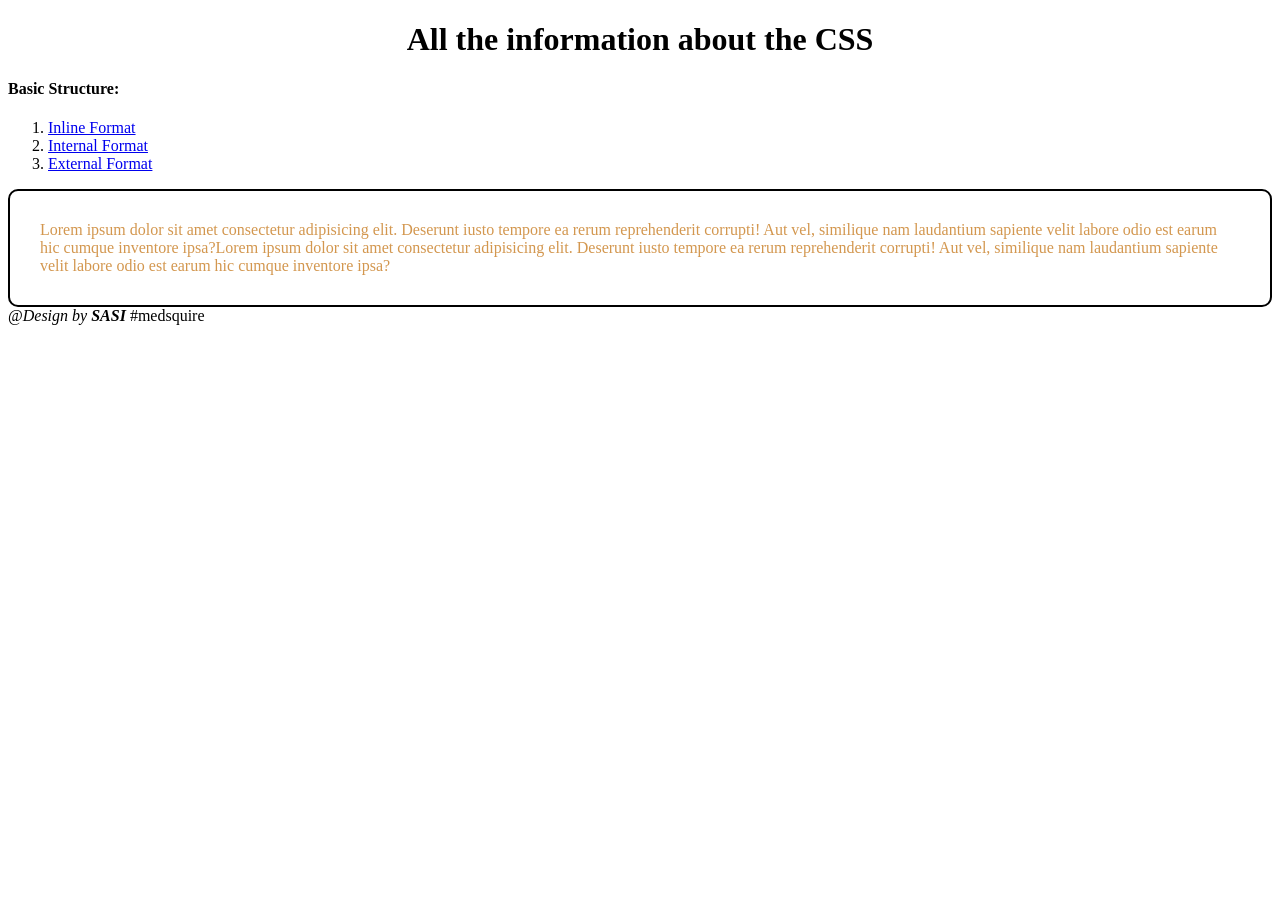
<file: index.html>
<!doctype html>
<html>
  <head>
    <meta charset="UTF-8" />
    <meta name="viewport" content="width=device-width, initial-scale=1.0" />
    <title>All CSS information</title>
  </head>
  <body>
    <header>
      <div>
        <h1 style="text-align: center">
          All the information about the CSS
          <h4>Basic Structure:</h4>
        </h1>
      </div>
    </header>
    <selection>
      <div>
        <ol>
          <li><a href="inline.html">Inline Format</a></li>
          <li><a href="internal.html">Internal Format</a></li>
          <li><a href="Externall.html">External Format</a></li>
        </ol>
      </div>
      <p
        style="
          color: rgb(211, 151, 79);
          border: 2px solid black;
          border-radius: 10px;
          max-width: 50;
          padding: 30px;
          margin: 0 auto;">
        Lorem ipsum dolor sit amet consectetur adipisicing elit. Deserunt iusto
        tempore ea rerum reprehenderit corrupti! Aut vel, similique nam
        laudantium sapiente velit labore odio est earum hic cumque inventore
        ipsa?Lorem ipsum dolor sit amet consectetur adipisicing elit. Deserunt
        iusto tempore ea rerum reprehenderit corrupti! Aut vel, similique nam
        laudantium sapiente velit labore odio est earum hic cumque inventore
        ipsa?
      </p>
    </selection>
    <footer>
      @<i>Design by <b>SASI</b></i> #medsquire
    </footer>
  </body>
</html>
</file>
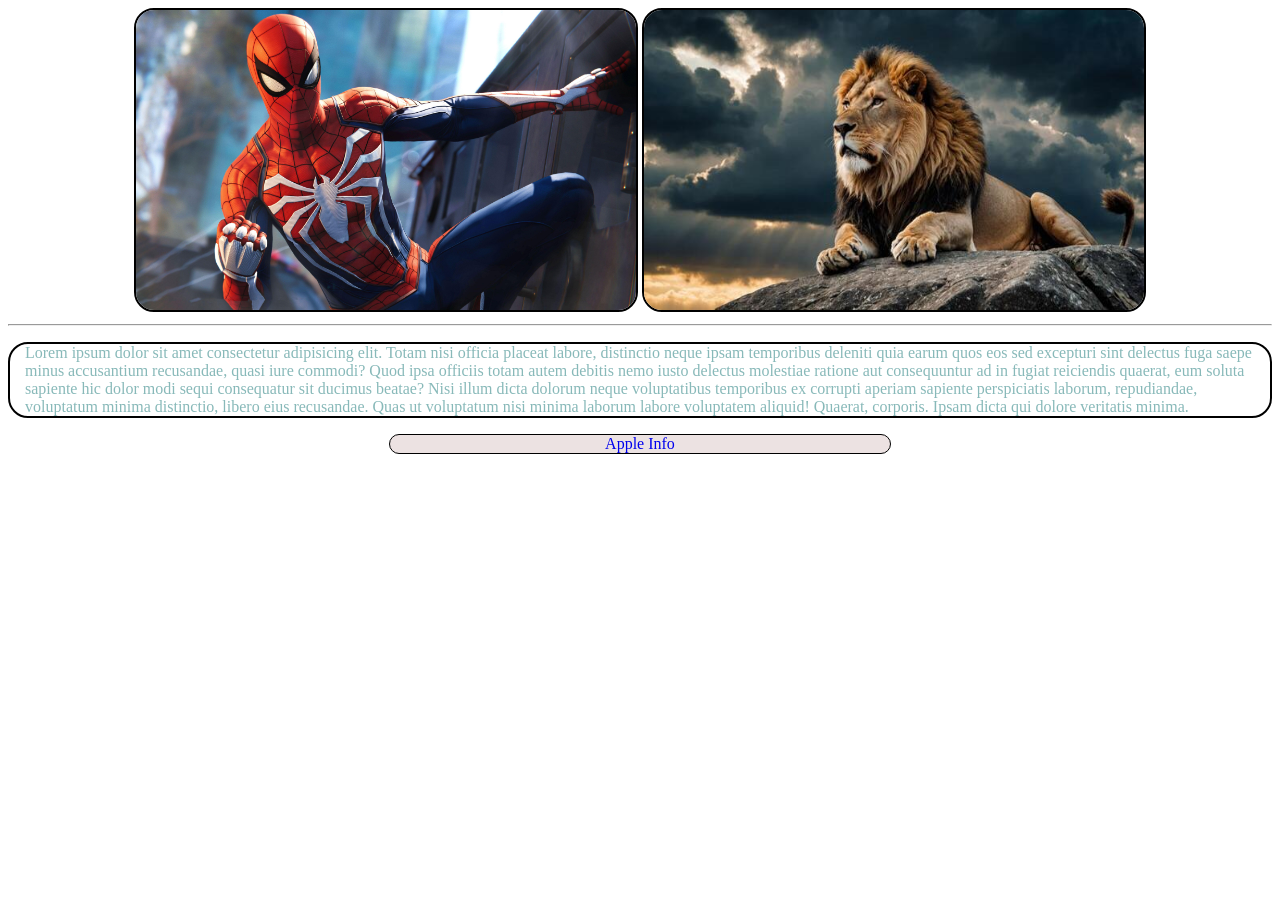
<file: External.html>
<!--USING THE EXTERNAL IN CSS WITH CSS-->

<!doctype html>
<html lang="en">
  <head>
    <meta charset="UTF-8" />
    <meta name="viewport" content="width=device-width, initial-scale=1.0" />
    <title>Using External Format</title>
    <link rel="stylesheet" href="style.css" />
  </head>
  <body>
    <div class="divi">
      <img class="sdr" src="Spider.jpg" alt="SpiderMan" />
      <img class="sdr1" src="myimage.jpg" alt="Lion" />
    </div>
    <hr />
    <div>
      <p class="pg">
        Lorem ipsum dolor sit amet consectetur adipisicing elit. Totam nisi
        officia placeat labore, distinctio neque ipsam temporibus deleniti quia
        earum quos eos sed excepturi sint delectus fuga saepe minus accusantium
        recusandae, quasi iure commodi? Quod ipsa officiis totam autem debitis
        nemo iusto delectus molestiae ratione aut consequuntur ad in fugiat
        reiciendis quaerat, eum soluta sapiente hic dolor modi sequi consequatur
        sit ducimus beatae? Nisi illum dicta dolorum neque voluptatibus
        temporibus ex corrupti aperiam sapiente perspiciatis laborum,
        repudiandae, voluptatum minima distinctio, libero eius recusandae. Quas
        ut voluptatum nisi minima laborum labore voluptatem aliquid! Quaerat,
        corporis. Ipsam dicta qui dolore veritatis minima.
      </p>
      <div
        style="
          text-align: center;
          border: 1px solid black;
          border-radius: 10px;
          width: 500px;
          margin: auto;
          background: #ece2e2;">
        <a href="https://www.apple.com/" style="text-decoration: none">Apple Info</a>
      </div>
    </div>
  </body>
</html>
</file>
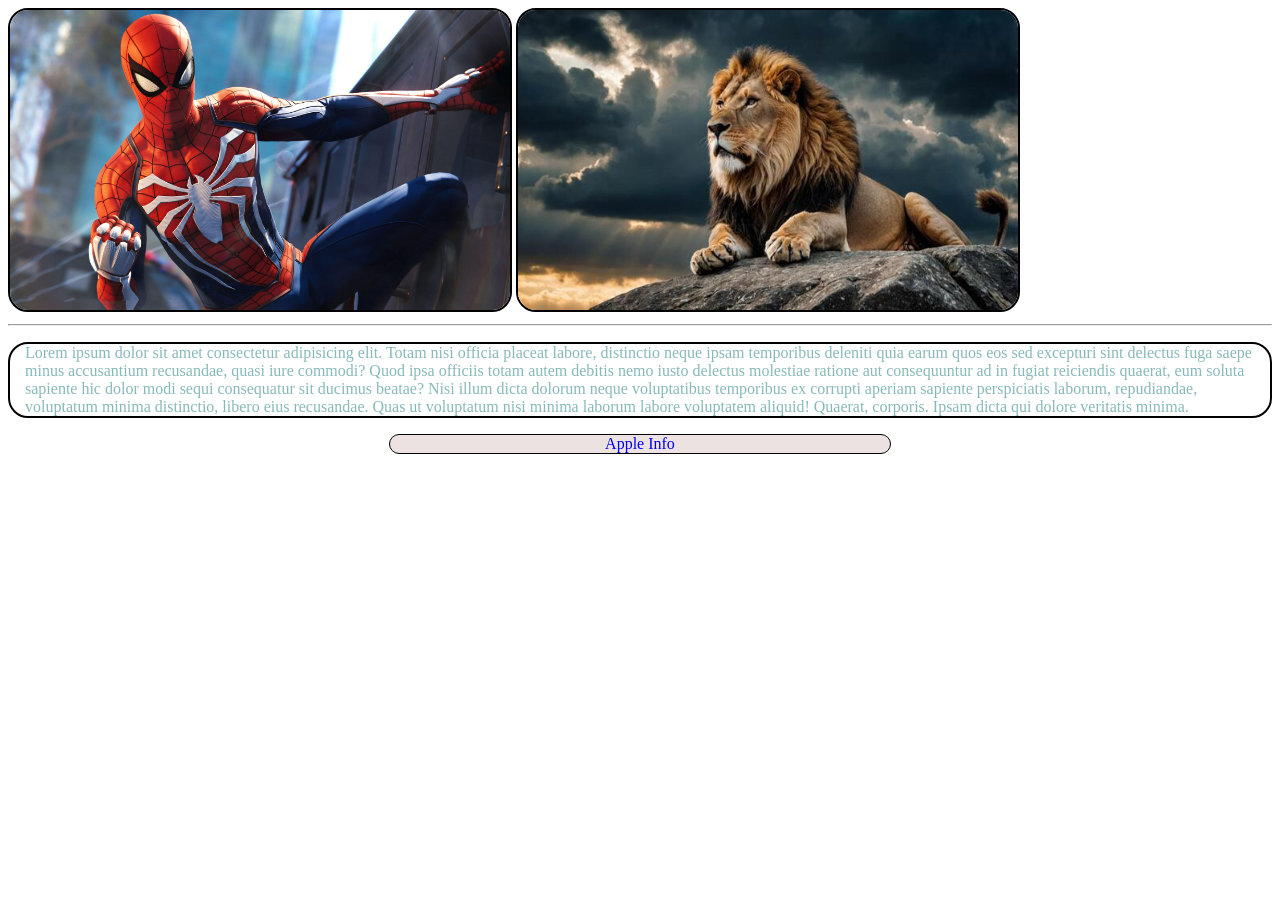
<file: Externall.html>
<!--USING THE EXTERNAL IN CSS WITH CSS-->
<!doctype html>
<html>
  <head>
    <title>Using External Format</title>
    <link rel="stylesheet" href="style.css" />
  </head>
  <body>
    <div class="diviq">
      <img class="sdr" src="Spider.jpg" alt="SpiderMan" />
      <img class="sdr1" src="myimage.jpg" alt="Lion" />
    </div>
    <hr />
    <div>
      <p class="pg">
        Lorem ipsum dolor sit amet consectetur adipisicing elit. Totam nisi
        officia placeat labore, distinctio neque ipsam temporibus deleniti quia
        earum quos eos sed excepturi sint delectus fuga saepe minus accusantium
        recusandae, quasi iure commodi? Quod ipsa officiis totam autem debitis
        nemo iusto delectus molestiae ratione aut consequuntur ad in fugiat
        reiciendis quaerat, eum soluta sapiente hic dolor modi sequi consequatur
        sit ducimus beatae? Nisi illum dicta dolorum neque voluptatibus
        temporibus ex corrupti aperiam sapiente perspiciatis laborum,
        repudiandae, voluptatum minima distinctio, libero eius recusandae. Quas
        ut voluptatum nisi minima laborum labore voluptatem aliquid! Quaerat,
        corporis. Ipsam dicta qui dolore veritatis minima.
      </p>
      <div
        style="
          text-align: center;
          border: 1px solid black;
          border-radius: 10px;
          width: 500px;
          margin: auto;
          background: #ece2e2;">
        <a href="https://www.apple.com/" style="text-decoration: none">Apple Info</a>
      </div>
    </div>
  </body>
</html>
</file>
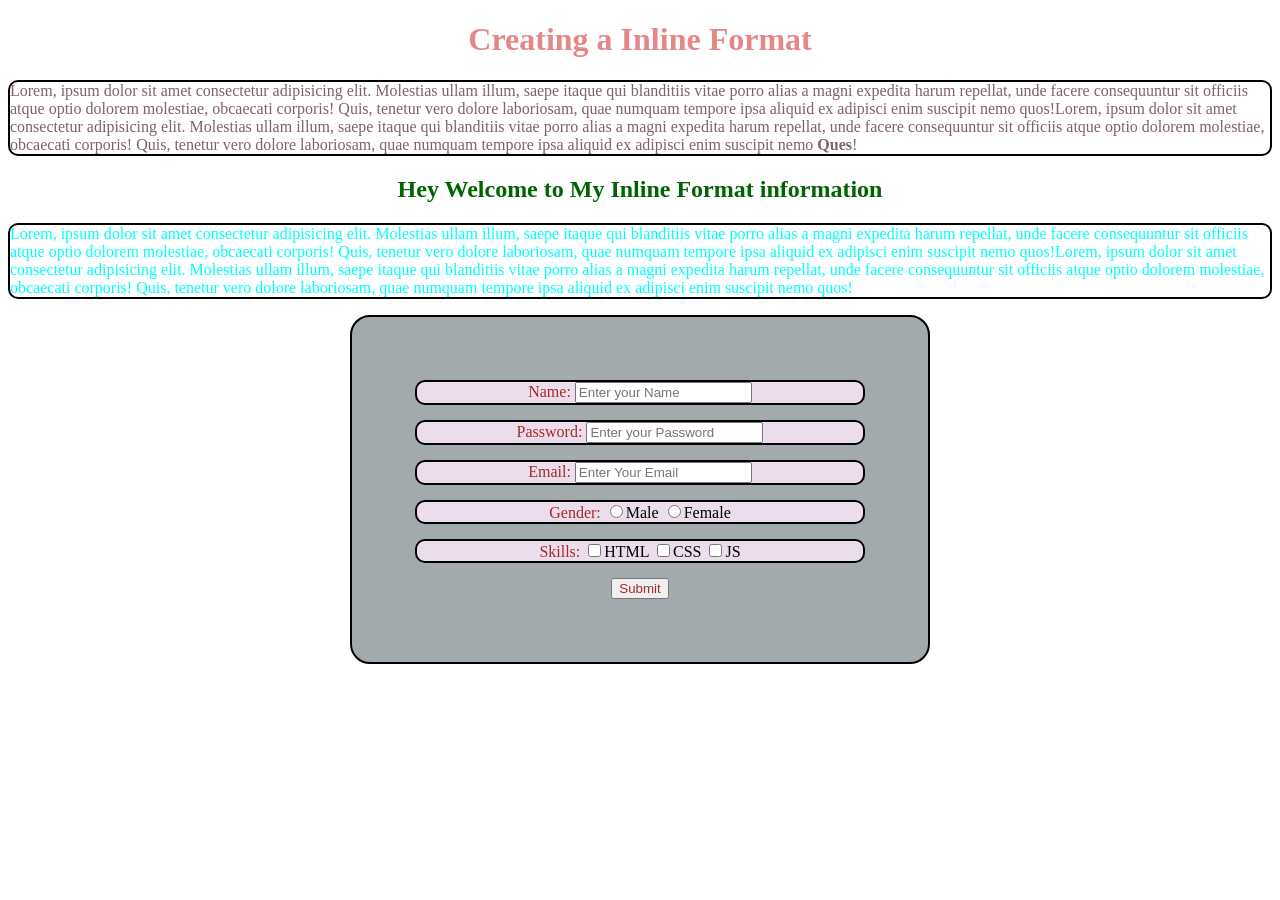
<file: inline.html>
<!doctype html>
<html lang="en">
  <head>
    <title>Using Inline Format</title>
  </head>
  <body>
    <div>
      <h1 style="color: rgb(230, 135, 135); text-align: center">Creating a Inline Format</h1>
      <p
        style="
          color: rgb(128, 98, 103);
          border: 2px solid black;
          border-radius: 10px;">
        Lorem, ipsum dolor sit amet consectetur adipisicing elit. Molestias
        ullam illum, saepe itaque qui blanditiis vitae porro alias a magni
        expedita harum repellat, unde facere consequuntur sit officiis atque
        optio dolorem molestiae, obcaecati corporis! Quis, tenetur vero dolore
        laboriosam, quae numquam tempore ipsa aliquid ex adipisci enim suscipit
        nemo quos!Lorem, ipsum dolor sit amet consectetur adipisicing elit.
        Molestias ullam illum, saepe itaque qui blanditiis vitae porro alias a
        magni expedita harum repellat, unde facere consequuntur sit officiis
        atque optio dolorem molestiae, obcaecati corporis! Quis, tenetur vero
        dolore laboriosam, quae numquam tempore ipsa aliquid ex adipisci enim
        suscipit nemo <b>Ques</b>!
      </p>
      <h2 style="color: darkgreen; text-align: center">
        Hey Welcome to My Inline Format information
      </h2>
      <p style="color: aqua; border: 2px solid black; border-radius: 10px">
        Lorem, ipsum dolor sit amet consectetur adipisicing elit. Molestias
        ullam illum, saepe itaque qui blanditiis vitae porro alias a magni
        expedita harum repellat, unde facere consequuntur sit officiis atque
        optio dolorem molestiae, obcaecati corporis! Quis, tenetur vero dolore
        laboriosam, quae numquam tempore ipsa aliquid ex adipisci enim suscipit
        nemo quos!Lorem, ipsum dolor sit amet consectetur adipisicing elit.
        Molestias ullam illum, saepe itaque qui blanditiis vitae porro alias a
        magni expedita harum repellat, unde facere consequuntur sit officiis
        atque optio dolorem molestiae, obcaecati corporis! Quis, tenetur vero
        dolore laboriosam, quae numquam tempore ipsa aliquid ex adipisci enim
        suscipit nemo quos!
      </p>
    </div>
    <form
      style="
        text-align: center;
        max-width: 450px;
        margin: 0 auto;
        border: 2px solid black;
        padding: 5%;
        border-radius: 20px;
        background-color: #a2aaad;
      "
    >
      <div
        style="
          background-color: #ebddec;
          border-radius: 10px;
          border: 2px solid black;
          margin-bottom: 15px;
        "
      >
        <label for="nme" style="color: brown">Name:</label>
        <input type="text" placeholder="Enter your Name" id="nme" /><br />
      </div>
      <div
        style="
          background-color: #ebddec;
          border-radius: 10px;
          border: 2px solid black;
          margin-bottom: 15px;
        "
      >
        <label for="pwd" style="color: brown">Password:</label>
        <input
          type="password"
          placeholder="Enter your Password"
          id="pwd"
        /><br />
      </div>

      <div
        style="
          background-color: #ebddec;
          border-radius: 10px;
          border: 2px solid black;
          margin-bottom: 15px;
        "
      >
        <label for="emil" style="color: brown">Email:</label>
        <input type="email" placeholder="Enter Your Email" id="emil" /><br />
      </div>
      <div
        style="
          background-color: #ebddec;
          border-radius: 10px;
          border: 2px solid black;
          margin-bottom: 15px;
        "
      >
        <label for="gnd" style="color: brown">Gender:</label>
        <input name="gnd" type="radio" />Male
        <input name="gnd" type="radio" />Female
      </div>
      <div
        style="
          background-color: #ebddec;
          border-radius: 10px;
          border: 2px solid black;
          margin-bottom: 15px;
        "
      >
        <label for="sks" style="color: brown">Skills:</label>
        <input type="checkbox" name="sks" />HTML
        <input type="checkbox" name="sks" />CSS
        <input type="checkbox" name="sks" />JS<br />
      </div>
      <div>
        <label for="btn"></label>
        <input id="btn" type="submit" placeholder="Save" style="color: brown" />
      </div>
    </form>
  </body>
</html>
</file>
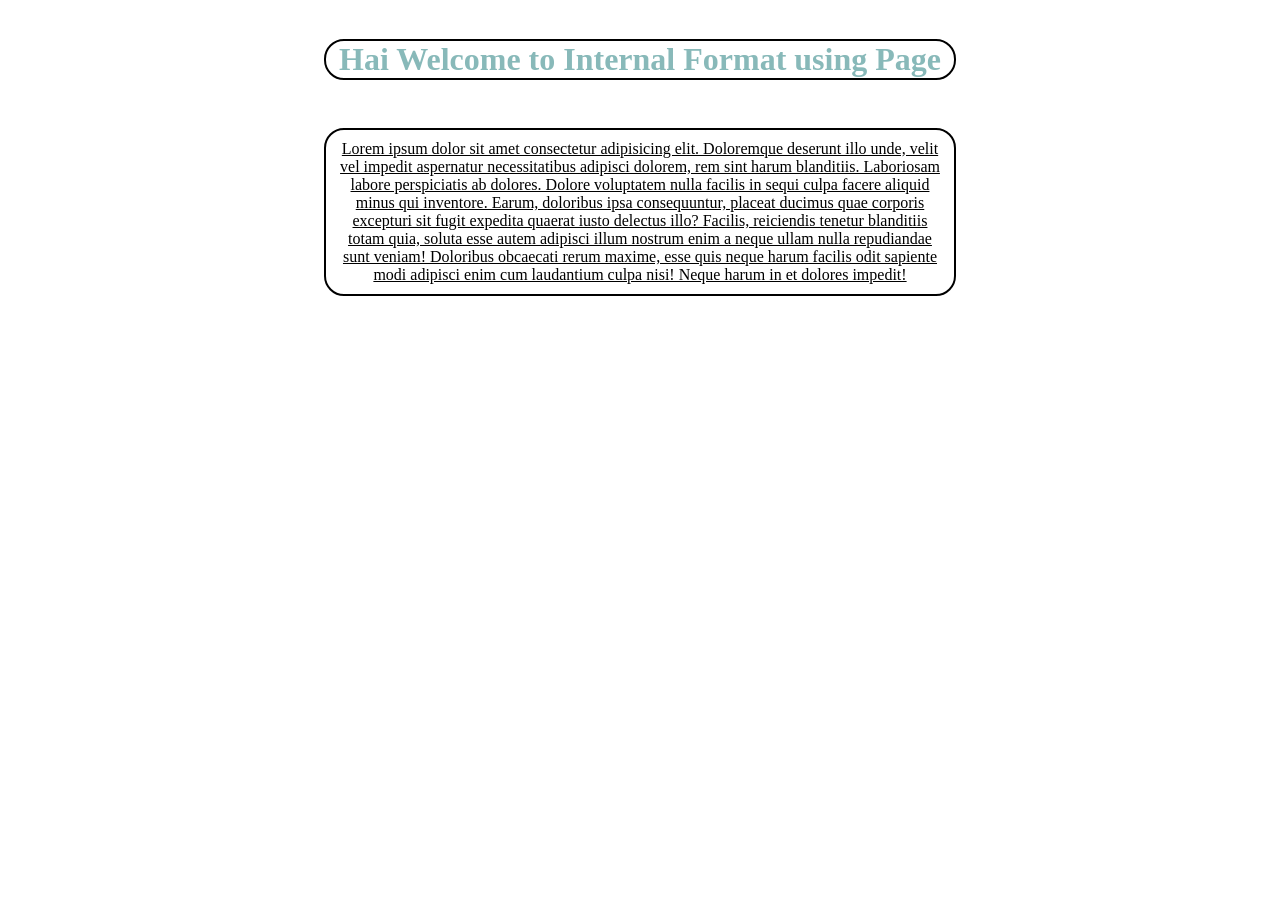
<file: internal.html>
<!doctype html>
<html>
  <head>
    <title>Using Internal Formating</title>
    <style>
      h1 {
        color: rgb(136, 185, 185);
        text-align: center;
        border: 2px solid black;
        border-radius: 20px;
        cursor: pointer;
      }
      .h {
        margin: 2px auto;
        padding: 10px;
        width: 50%;
      }
      p {
        text-align: center;
        border: 2px solid black;
        border-radius: 20px;
        cursor: pointer;
        padding: 10px;
        text-decoration: underline;
      }
      .m {
        width: 50%;
        margin: 2px auto;
      }
    </style>
  </head>
  <body>
    <div class="h">
      <h1>Hai Welcome to Internal Format using Page</h1>
    </div>
    <div class="m">
      <p>
        Lorem ipsum dolor sit amet consectetur adipisicing elit. Doloremque
        deserunt illo unde, velit vel impedit aspernatur necessitatibus adipisci
        dolorem, rem sint harum blanditiis. Laboriosam labore perspiciatis ab
        dolores. Dolore voluptatem nulla facilis in sequi culpa facere aliquid
        minus qui inventore. Earum, doloribus ipsa consequuntur, placeat ducimus
        quae corporis excepturi sit fugit expedita quaerat iusto delectus illo?
        Facilis, reiciendis tenetur blanditiis totam quia, soluta esse autem
        adipisci illum nostrum enim a neque ullam nulla repudiandae sunt veniam!
        Doloribus obcaecati rerum maxime, esse quis neque harum facilis odit
        sapiente modi adipisci enim cum laudantium culpa nisi! Neque harum in et
        dolores impedit!
      </p>
    </div>
  </body>
</html>
</file>
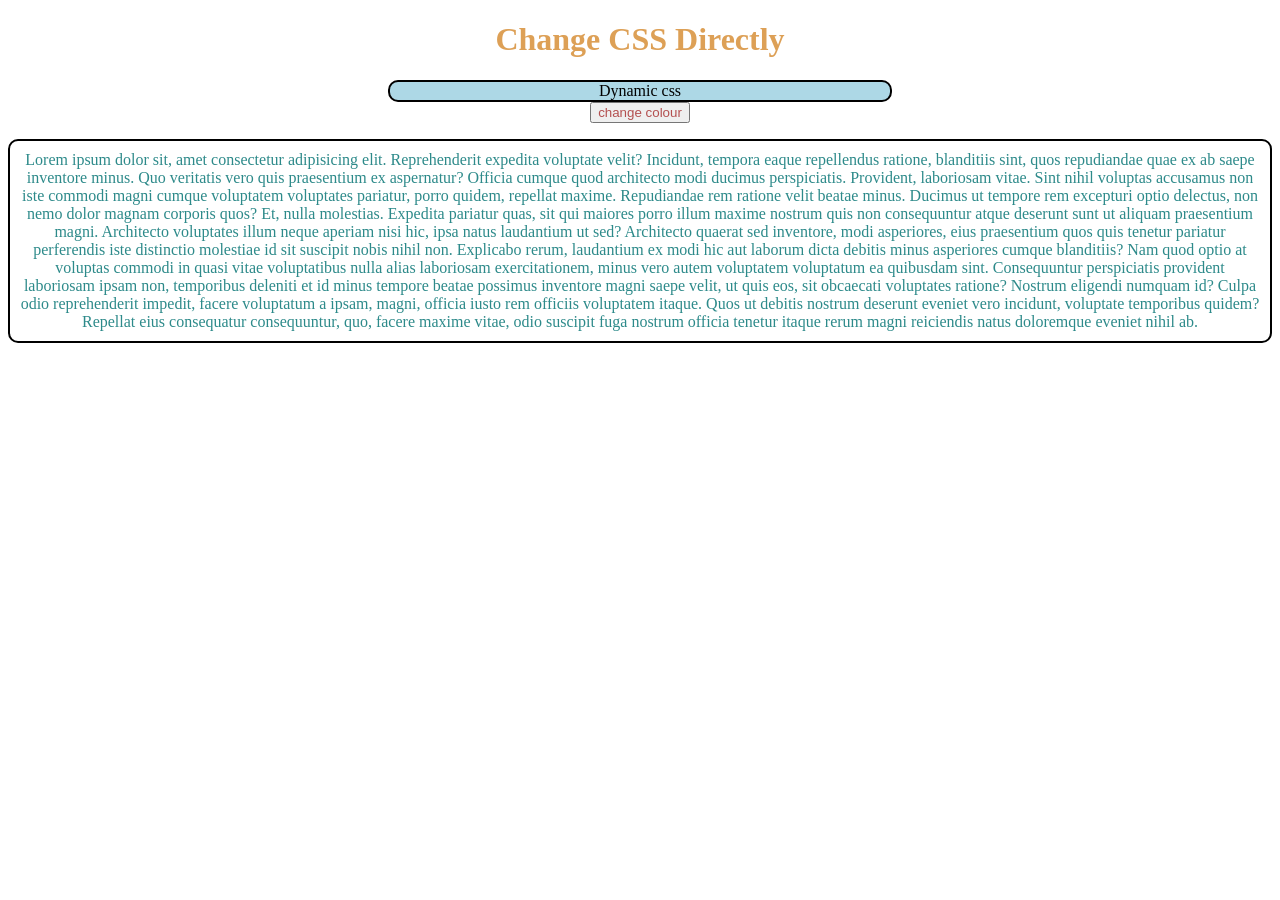
<file: DynamicCss/cssdirectly.html>
<!doctype html>
<html>
  <head>
    <title>Change CSS Directly</title>
    <script>
      function changecolour() {
        document.getElementById("boxtag").style.backgroundColor = "Pink";
      }
    </script>
    <style>
      #boxtag {
        background: lightblue;
      }
      #pagh {
        background: lightblue;
      }
    </style>
  </head>
  <body>
    <div style="text-align: center">
      <h1 style="color: rgb(221, 160, 86);">Change CSS Directly</h1>
      <div>
        <div
          id="boxtag"
          style="
            border: 2px solid black;
            border-radius: 10px;
            width: 500px;
            margin: auto;
          "
        >
          Dynamic css
        </div>
        <button style=" color:rgb(180, 80, 80);" id="btnboxtag" onclick="changecolour()">change colour</button>
      </div>
      <p style="border: 2px solid black; border-radius: 10px; padding: 10px; color: rgb(45, 138, 138);">
        Lorem ipsum dolor sit, amet consectetur adipisicing elit. Reprehenderit
        expedita voluptate velit? Incidunt, tempora eaque repellendus ratione,
        blanditiis sint, quos repudiandae quae ex ab saepe inventore minus. Quo
        veritatis vero quis praesentium ex aspernatur? Officia cumque quod
        architecto modi ducimus perspiciatis. Provident, laboriosam vitae. Sint
        nihil voluptas accusamus non iste commodi magni cumque voluptatem
        voluptates pariatur, porro quidem, repellat maxime. Repudiandae rem
        ratione velit beatae minus. Ducimus ut tempore rem excepturi optio
        delectus, non nemo dolor magnam corporis quos? Et, nulla molestias.
        Expedita pariatur quas, sit qui maiores porro illum maxime nostrum quis
        non consequuntur atque deserunt sunt ut aliquam praesentium magni.
        Architecto voluptates illum neque aperiam nisi hic, ipsa natus
        laudantium ut sed? Architecto quaerat sed inventore, modi asperiores,
        eius praesentium quos quis tenetur pariatur perferendis iste distinctio
        molestiae id sit suscipit nobis nihil non. Explicabo rerum, laudantium
        ex modi hic aut laborum dicta debitis minus asperiores cumque
        blanditiis? Nam quod optio at voluptas commodi in quasi vitae
        voluptatibus nulla alias laboriosam exercitationem, minus vero autem
        voluptatem voluptatum ea quibusdam sint. Consequuntur perspiciatis
        provident laboriosam ipsam non, temporibus deleniti et id minus tempore
        beatae possimus inventore magni saepe velit, ut quis eos, sit obcaecati
        voluptates ratione? Nostrum eligendi numquam id? Culpa odio
        reprehenderit impedit, facere voluptatum a ipsam, magni, officia iusto
        rem officiis voluptatem itaque. Quos ut debitis nostrum deserunt eveniet
        vero incidunt, voluptate temporibus quidem? Repellat eius consequatur
        consequuntur, quo, facere maxime vitae, odio suscipit fuga nostrum
        officia tenetur itaque rerum magni reiciendis natus doloremque eveniet
        nihil ab.
      </p>
    </div>
  </body>
</html>
</file>
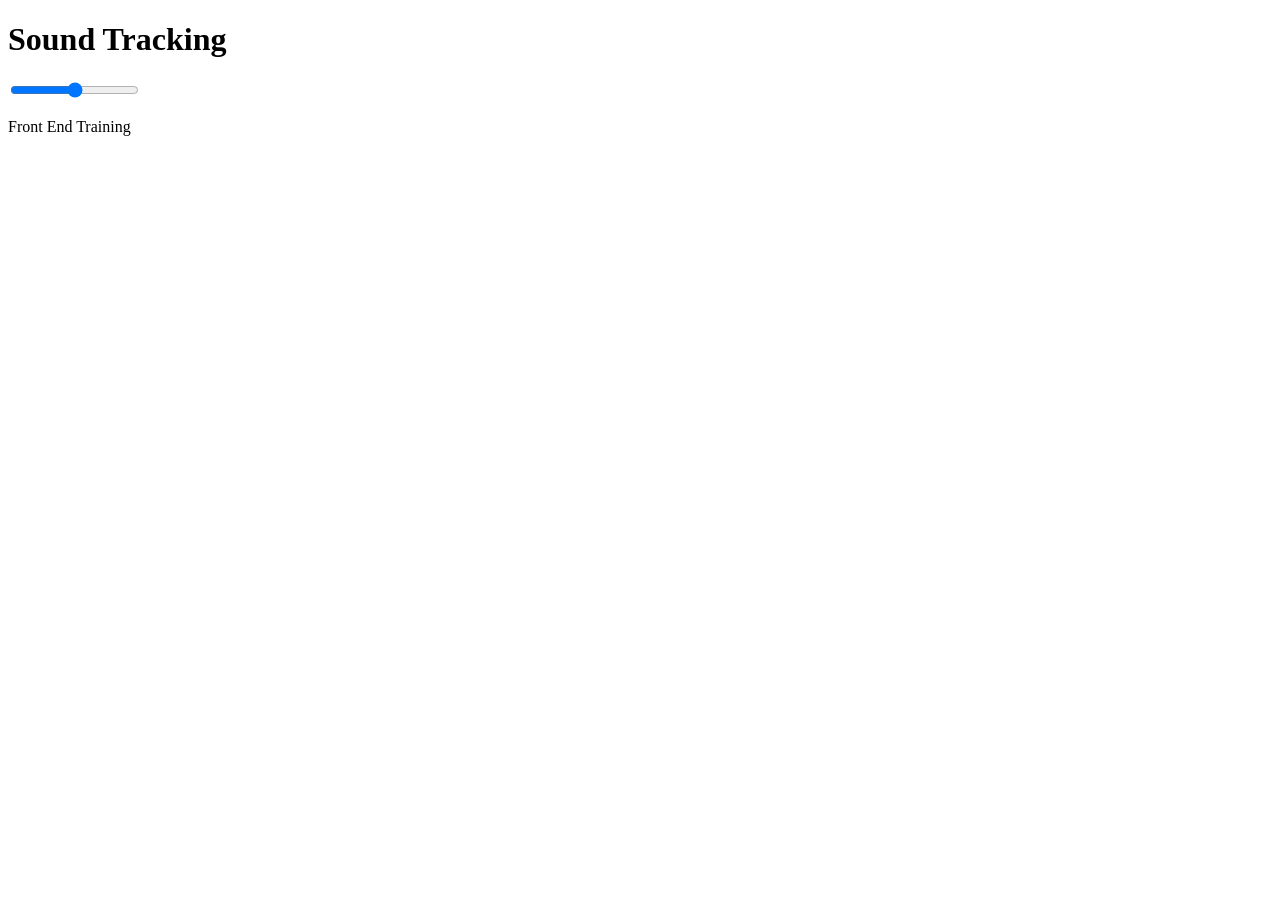
<file: DynamicCss/fontsize.html>
<!doctype html>
<html>
  <head>
    <title>Range </title>
    <script>
      function getElementById() {}
    </script>
  </head>
  <body>
    <h1>Sound Tracking </h1>
    <input type="range" min="10" max="50" oninput="changeSize(this.value)" />
    <p id="text">Front End Training</p>
  </body>
</html>
</file>
<file: style.css>
.divi {
    margin: 0 auto;
    flex: 2 100px;
    text-align: center;
}

.sdr {
    display: inline;
    width: 500px;
    height: 300px;
    border: 2px solid black;
    border-radius: 20px;
}

.sdr1 {
    display: inline;
    width: 500px;
    height: 300px;
    border: 2px solid black;
    border-radius: 20px;
}

.pg {
    border: 2px solid black;
    border-radius: 20px;
    padding-left: 15px;
    color: rgb(136, 185, 185)
}
</file>
